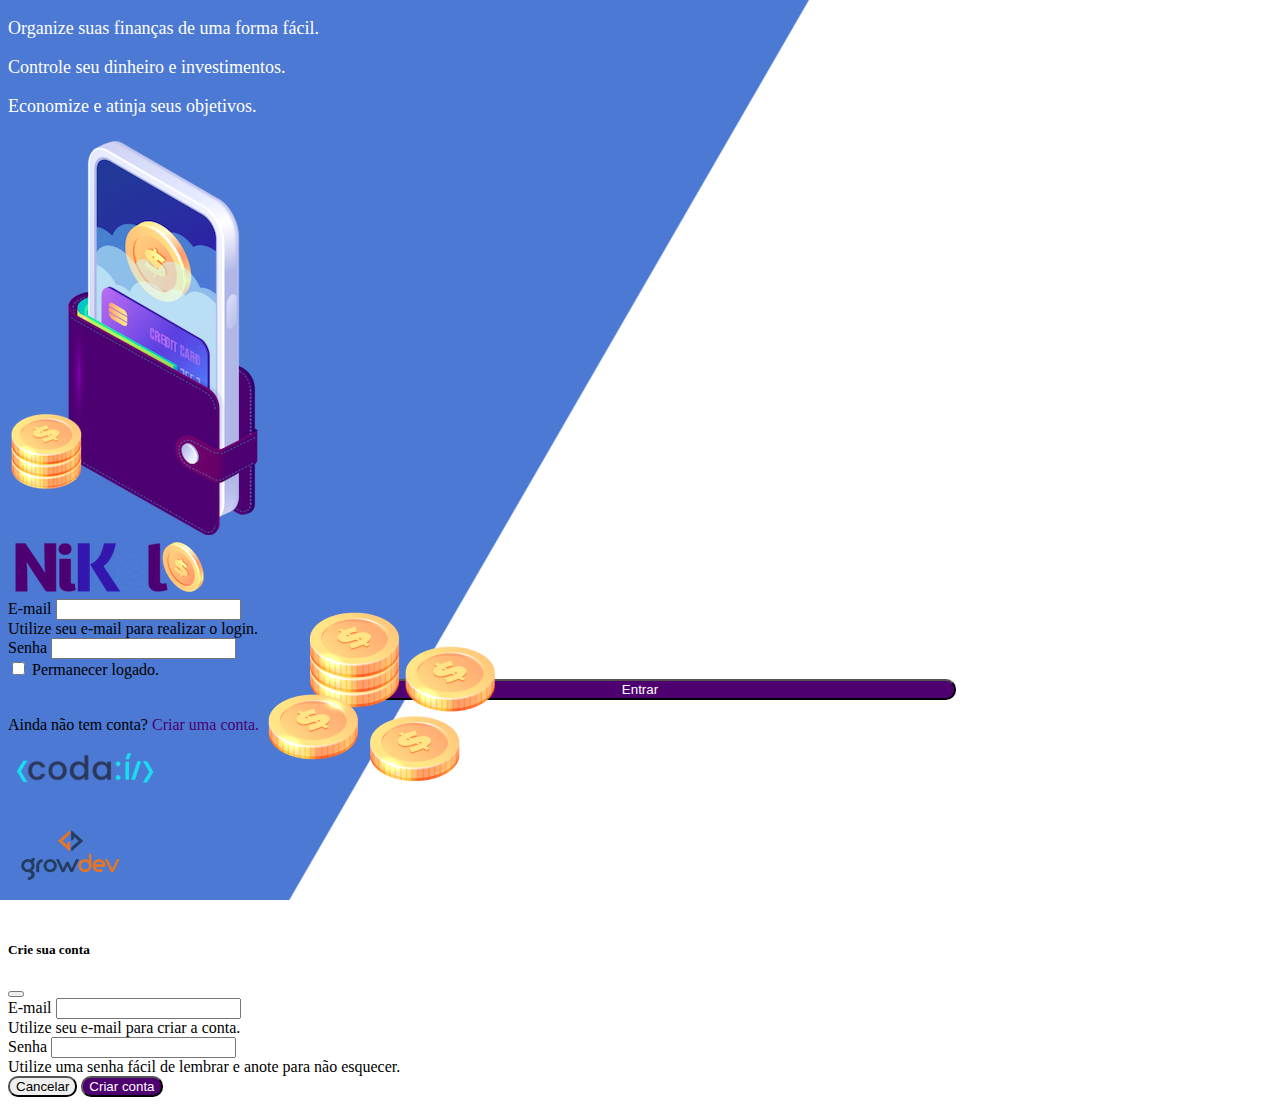
<file: public/index.html>
<!DOCTYPE html>
<html lang="pt">

<head>
    <meta charset="UTF-8">
    <meta http-equiv="X-UA-Compatible" content="IE=edge">
    <meta name="viewport" content="width=device-width, initial-scale=1.0">
    <title>Nikel</title>
    <link href="https://cdn.jsdelivr.net/npm/bootstrap@5.1.3/dist/css/bootstrap.min.css" rel="stylesheet"
        integrity="sha384-1BmE4kWBq78iYhFldvKuhfTAU6auU8tT94WrHftjDbrCEXSU1oBoqyl2QvZ6jIW3" crossorigin="anonymous">
    <link rel="stylesheet" href="./css/styles.css">
</head>

<body id="login">
    <main>
        <div class="container">
            <div class="row vh-100">
                <div class="col d-flex justify-content-center my-5 flex-column">
                    <div class="text-login">
                        <p>Organize suas finanças de uma forma fácil.</p>
                        <p>Controle seu dinheiro e investimentos.</p>
                        <p>Economize e atinja seus objetivos.</p>
                    </div>
                    <div class="text-center">
                        <img src="./assets/images/pocket.png" alt="image pocket" class="img-fluid" srcset="">
                        <img src="./assets/images/coins.png" alt="image coins"
                            class="img-fluid d-none d-md-inline coins" srcset="">
                    </div>
                </div>
                <div class="col d-flex justify-content-center my-5 flex-column">
                    <div class="container">
                        <div class="row">
                            <div class="col ">
                                <div class="text-center mb-3">
                                    <img src="./assets/images/nikel-logo.png" alt="logo nikel" class="img-fluid"
                                        srcset="">
                                </div>
                            </div>
                        </div>
                        <div class="row">
                            <div class="col">
                                <form id="login-form">
                                    <div class="mb-3">
                                        <label for="email-input" class="form-label">E-mail </label>
                                        <input type="email" class="form-control" id="email-input"
                                            aria-describedby="emailHelp">
                                        <div id="emailHelp" class="form-text">Utilize seu e-mail para realizar o login.
                                        </div>
                                    </div>
                                    <div class="mb-3">
                                        <label for="password-input" class="form-label">Senha</label>
                                        <input type="password" class="form-control" id="password-input">
                                    </div>
                                    <div class="mb-3 form-check">
                                        <input type="checkbox" class="form-check-input" id="session-check">
                                        <label class="form-check-label" for="session-check">Permanecer logado.</label>
                                    </div>
                                    <button type="submit" class="btn button-login">Entrar</button>
                                </form>
                            </div>
                        </div>
                        <div class="row">
                            <div class="col">
                                <p id="link-conta" class="text-center mt-2 form-text" data-bs-toggle="modal"
                                    data-bs-target="#register-modal">Ainda não tem conta? <span
                                        class="link-default">Criar
                                        uma conta.</span></p>
                            </div>
                        </div>
                        <div class="row">
                            <div class="col">
                                <div class="text-center mt-5">
                                    <img src="./assets/images/codai-logo.png" alt="" srcset="">
                                </div>
                            </div>
                        </div>
                        <div class="row">
                            <div class="col">
                                <div class="text-center">
                                    <img src="./assets/images/growdev-logo.png" alt="" srcset="">
                                </div>
                            </div>
                        </div>
                    </div>
                </div>
            </div>
        </div>
        <!-- Modal -->
        <div class="modal fade" id="register-modal" tabindex="-1" aria-labelledby="exampleModalLabel"
            aria-hidden="true">
            <div class="modal-dialog">
                <div class="modal-content">
                    <div class="modal-header">
                        <h5 class="modal-title" id="exampleModalLabel">Crie sua conta</h5>
                        <button type="button" class="btn-close" data-bs-dismiss="modal" aria-label="Close"></button>
                    </div>
                    <form id="create-form">
                        <div class="modal-body">

                            <div class="mb-3">
                                <label for="email-create-input" class="form-label">E-mail </label>
                                <input type="email" class="form-control" id="email-create-input"
                                    aria-describedby="emailHelp" required>
                                <div id="emailHelp" class="form-text">Utilize seu e-mail para criar a conta.
                                </div>
                            </div>
                            <div class="mb-3">
                                <label for="password-create-input" class="form-label">Senha</label>
                                <input type="password" class="form-control" id="password-create-input" required>
                                <div id="emailHelp" class="form-text">Utilize uma senha fácil de lembrar e anote para
                                    não esquecer.
                                </div>
                            </div>
                        </div>
                        <div class="modal-footer">
                            <button type="button" class="btn btn-secondary button-cancel"
                                data-bs-dismiss="modal">Cancelar</button>
                            <button type="submit" class="btn button-default">Criar conta</button>
                        </div>
                    </form>
                </div>
            </div>
        </div>
    </main>

    <script src="https://cdn.jsdelivr.net/npm/bootstrap@5.1.3/dist/js/bootstrap.bundle.min.js"
        integrity="sha384-ka7Sk0Gln4gmtz2MlQnikT1wXgYsOg+OMhuP+IlRH9sENBO0LRn5q+8nbTov4+1p"
        crossorigin="anonymous"></script>
    <script src="./js/index.js"></script>
</body>

</html>
</file>
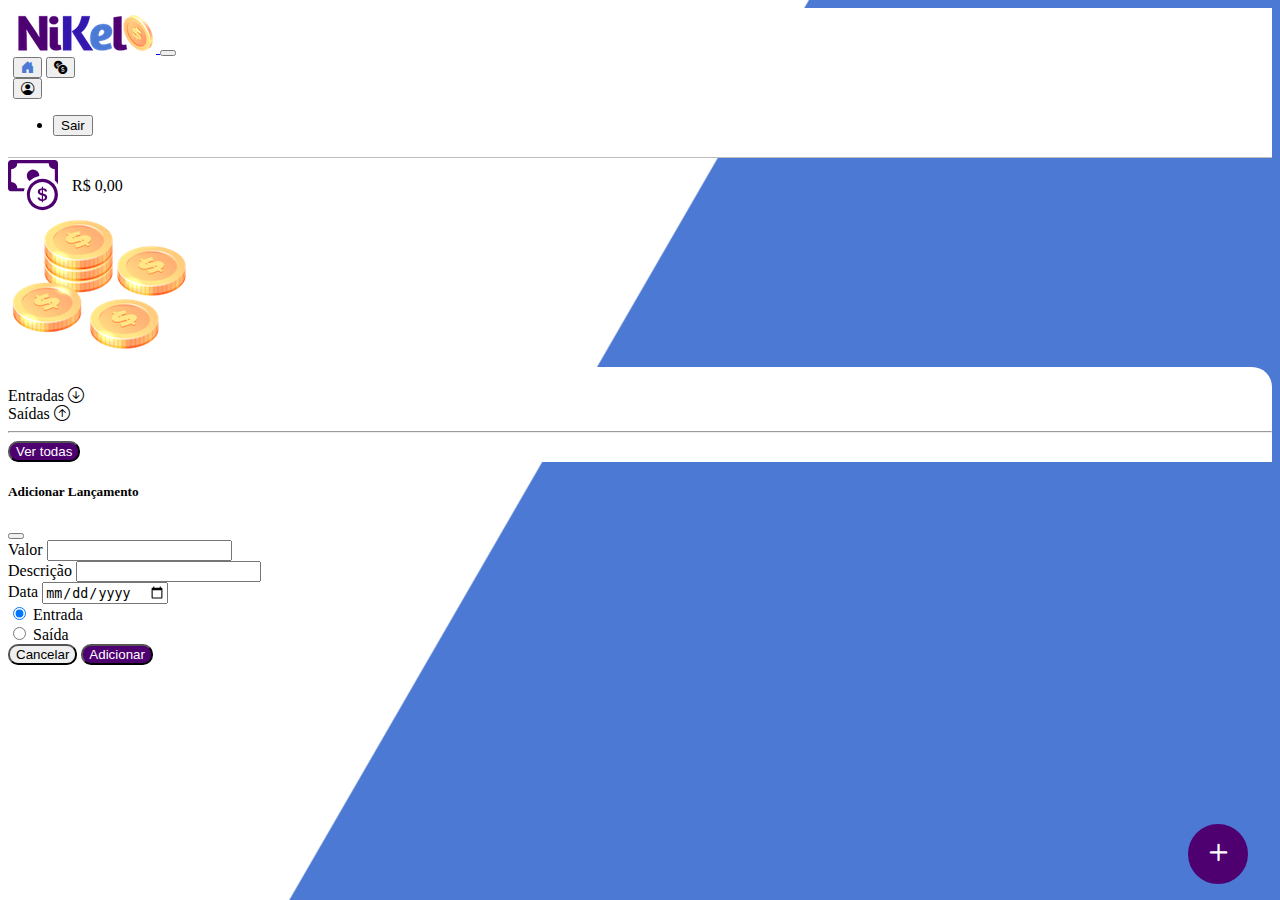
<file: public/home.html>
<!DOCTYPE html>
<html lang="pt">

<head>
    <meta charset="UTF-8">
    <meta http-equiv="X-UA-Compatible" content="IE=edge">
    <meta name="viewport" content="width=device-width, initial-scale=1.0">
    <title>Nikel - Home</title>
    <link href="https://cdn.jsdelivr.net/npm/bootstrap@5.1.3/dist/css/bootstrap.min.css" rel="stylesheet"
        integrity="sha384-1BmE4kWBq78iYhFldvKuhfTAU6auU8tT94WrHftjDbrCEXSU1oBoqyl2QvZ6jIW3" crossorigin="anonymous">
    <link rel="stylesheet" href="https://cdn.jsdelivr.net/npm/bootstrap-icons@1.10.3/font/bootstrap-icons.css">
    <link rel="stylesheet" href="./css/styles.css">
</head>

<body id="app">
    <header>
        <nav class="navbar navbar-expand navbar-light bg-white">
            <div class="container-fluid">
                <a class="navbar-brand" href="#">
                    <img src="./assets/images/nikel-small-logo.png" alt="logo nikel" class="img-fluid" srcset="">
                </a>
                <button class="navbar-toggler" type="button" data-bs-toggle="collapse"
                    data-bs-target="#navbarSupportedContent" aria-controls="navbarSupportedContent"
                    aria-expanded="false" aria-label="Toggle navigation">
                    <span class="navbar-toggler-icon"></span>
                </button>
                <div class="collapse navbar-collapse justify-content-end" id="navbarSupportedContent">
                    <div class="d-flex menu">
                        <a href="home.html"><button class="btn" type="button"><i
                                    class="bi bi-house-door-fill fs-4 color-secondary"></i></button></a>
                        <a href="transactions.html"><button class="btn" type="button"><i
                                    class="bi bi-currency-exchange fs-4"></i></button></a>

                        <div class="dropdown">
                            <button class="btn" type="button" id="dropdownMenuButton1" data-bs-toggle="dropdown"
                                aria-expanded="false">
                                <i class="bi bi-person-circle fs-4"></i>
                            </button>
                            <ul class="dropdown-menu logout" aria-labelledby="dropdownMenuButton1">
                                <li><button class="dropdown-item" id="button-logout">Sair</button></li>
                            </ul>
                        </div>
                    </div>

                </div>
            </div>
        </nav>
    </header>
    <main>
        <div class="container-lg">
            <div class="row">
                <div class="col d-flex mt-4 justify-content-start align-items-center">
                    <i class="bi bi-cash-coin color-primary icon-detail"></i>
                    <span class="fs-2" id="total">R$ 0,00</span>
                </div>
                <div class="col d-flex mt-4 justify-content-end">
                    <div class="text-center">
                        <img src="./assets/images/coins-small.png" alt="image coins" srcset="">
                    </div>
                </div>
            </div>
            <div class="row">
                <div class="col-12 info shadow-lg">
                    <div class="container">
                        <div class="row">
                            <div class="col-6">
                                <span class="fs-4">Entradas <i
                                        class="bi bi-arrow-down-circle fs-2 align-middle"></i></span>
                            </div>
                            <div class="col-6">
                                <span class="fs-4">Saídas <i class="bi bi-arrow-up-circle fs-2 align-middle"></i></span>
                            </div>
                            <div class="col-12 my-2">
                                <hr>
                            </div>
                        </div>
                        <div class="row">
                            <div class="col-6">
                                <div class="container p-0" id="cash-in-list">

                                </div>
                            </div>
                            <div class="col-6">
                                <div class="container p-0" id="cash-out-list">

                                </div>
                            </div>
                            <div class="col-12 mb-4">
                                <button type="button" class="btn button-default" id="transactions-button"> Ver
                                    todas</button>
                            </div>
                        </div>
                    </div>
                </div>
            </div>
            <button class="btn button-float" data-bs-toggle="modal" data-bs-target="#transaction-modal"><i
                    class="bi bi-plus"></i></button>

            <!-- Modal -->
            <div class="modal fade" id="transaction-modal" tabindex="-1" aria-labelledby="exampleModalLabel"
                aria-hidden="true">
                <div class="modal-dialog">
                    <div class="modal-content">
                        <div class="modal-header">
                            <h5 class="modal-title" id="exampleModalLabel">Adicionar Lançamento</h5>
                            <button type="button" class="btn-close" data-bs-dismiss="modal" aria-label="Close"></button>
                        </div>
                        <form id="transaction-form">
                            <div class="modal-body">

                                <div class="mb-3">
                                    <label for="value-input" class="form-label">Valor</label>
                                    <input type="number" step="any" class="form-control" id="value-input"
                                        aria-describedby="emailHelp" required>
                                </div>
                                <div class="mb-3">
                                    <label for="description-input" class="form-label">Descrição</label>
                                    <input type="text" class="form-control" id="description-input" required>
                                </div>
                                <div class="mb-3">
                                    <label for="date-input" class="form-label">Data</label>
                                    <input type="date" class="form-control" id="date-input" required>
                                </div>
                                <div class="mb-3">
                                    <div class="form-check form-check-inline">
                                        <input class="form-check-input" type="radio" name="type-input" id="inlineRadio1"
                                            value="1" checked>
                                        <label class="form-check-label" for="inlineRadio1">Entrada</label>
                                    </div>
                                    <div class="form-check form-check-inline">
                                        <input class="form-check-input" type="radio" name="type-input" id="inlineRadio2"
                                            value="2">
                                        <label class="form-check-label" for="inlineRadio2">Saída</label>
                                    </div>
                                </div>
                            </div>
                            <div class="modal-footer">
                                <button type="button" class="btn btn-secondary button-cancel"
                                    data-bs-dismiss="modal">Cancelar</button>
                                <button type="submit" class="btn button-default">Adicionar</button>
                            </div>
                        </form>
                    </div>
                </div>
            </div>
    </main>

    <script src="https://cdn.jsdelivr.net/npm/bootstrap@5.1.3/dist/js/bootstrap.bundle.min.js"
        integrity="sha384-ka7Sk0Gln4gmtz2MlQnikT1wXgYsOg+OMhuP+IlRH9sENBO0LRn5q+8nbTov4+1p"
        crossorigin="anonymous"></script>
    <script src="./js/home.js"></script>
</body>

</html>
</file>
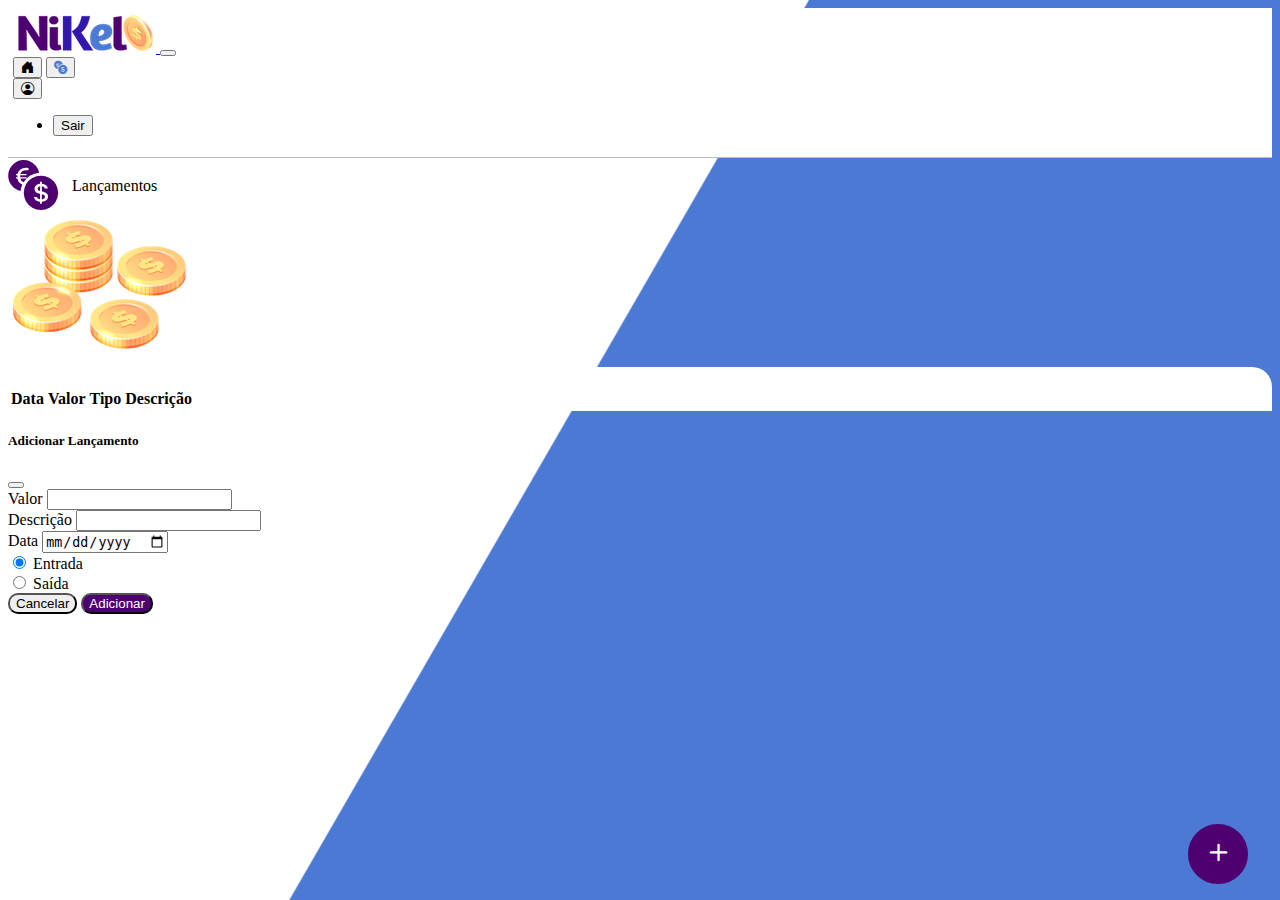
<file: public/transactions.html>
<!DOCTYPE html>
<html lang="pt">

<head>
    <meta charset="UTF-8">
    <meta http-equiv="X-UA-Compatible" content="IE=edge">
    <meta name="viewport" content="width=device-width, initial-scale=1.0">
    <title>Nikel - Lançamentos</title>
    <link href="https://cdn.jsdelivr.net/npm/bootstrap@5.1.3/dist/css/bootstrap.min.css" rel="stylesheet"
        integrity="sha384-1BmE4kWBq78iYhFldvKuhfTAU6auU8tT94WrHftjDbrCEXSU1oBoqyl2QvZ6jIW3" crossorigin="anonymous">
    <link rel="stylesheet" href="https://cdn.jsdelivr.net/npm/bootstrap-icons@1.10.3/font/bootstrap-icons.css">
    <link rel="stylesheet" href="./css/styles.css">
</head>

<body id="app">
    <header>
        <nav class="navbar navbar-expand navbar-light bg-white">
            <div class="container-fluid">
                <a class="navbar-brand" href="#">
                    <img src="./assets/images/nikel-small-logo.png" alt="logo nikel" class="img-fluid" srcset="">
                </a>
                <button class="navbar-toggler" type="button" data-bs-toggle="collapse"
                    data-bs-target="#navbarSupportedContent" aria-controls="navbarSupportedContent"
                    aria-expanded="false" aria-label="Toggle navigation">
                    <span class="navbar-toggler-icon"></span>
                </button>
                <div class="collapse navbar-collapse justify-content-end" id="navbarSupportedContent">
                    <div class="d-flex menu">
                        <a href="home.html"><button class="btn" type="button"><i
                                    class="bi bi-house-door-fill fs-4"></i></button></a>
                        <a href="transactions.html"><button class="btn" type="button"><i
                                    class="bi bi-currency-exchange fs-4 color-secondary"></i></button></a>

                        <div class="dropdown">
                            <button class="btn" type="button" id="dropdownMenuButton1" data-bs-toggle="dropdown"
                                aria-expanded="false">
                                <i class="bi bi-person-circle fs-4"></i>
                            </button>
                            <ul class="dropdown-menu logout" aria-labelledby="dropdownMenuButton1">
                                <li><button class="dropdown-item" id="button-logout">Sair</button></li>
                            </ul>
                        </div>
                    </div>

                </div>
            </div>
        </nav>
    </header>
    <main>
        <div class="container-lg">
            <div class="row">
                <div class="col d-flex mt-4 justify-content-start align-items-center">
                    <i class="bi bi-currency-exchange color-primary icon-detail"></i>
                    <span class="fs-2">Lançamentos</span>
                </div>
                <div class="col d-flex mt-4 justify-content-end">
                    <div class="text-center">
                        <img src="./assets/images/coins-small.png" alt="image coins" srcset="">
                    </div>
                </div>
            </div>
            <div class="row">
                <div class="col-12 info shadow-lg">
                    <div class="container">
                        <div class="row">
                            <div class="col">
                                <table class="table">
                                    <thead>
                                        <tr>
                                            <th scope="col">Data</th>
                                            <th scope="col">Valor</th>
                                            <th scope="col">Tipo</th>
                                            <th scope="col">Descrição</th>
                                        </tr>
                                    </thead>
                                    <tbody id="transactions-list">
                                        
                                    </tbody>
                                </table>
                            </div>
                        </div>
                    </div>
                </div>
            </div>
            <button class="btn button-float" data-bs-toggle="modal" data-bs-target="#transaction-modal"><i
                    class="bi bi-plus"></i></button>

            <!-- Modal -->
            <div class="modal fade" id="transaction-modal" tabindex="-1" aria-labelledby="exampleModalLabel"
                aria-hidden="true">
                <div class="modal-dialog">
                    <div class="modal-content">
                        <div class="modal-header">
                            <h5 class="modal-title" id="exampleModalLabel">Adicionar Lançamento</h5>
                            <button type="button" class="btn-close" data-bs-dismiss="modal" aria-label="Close"></button>
                        </div>
                        <form id="transaction-form">
                            <div class="modal-body">

                                <div class="mb-3">
                                    <label for="value-input" class="form-label">Valor</label>
                                    <input type="number" step="any" class="form-control" id="value-input"
                                        aria-describedby="emailHelp">
                                </div>
                                <div class="mb-3">
                                    <label for="description-input" class="form-label">Descrição</label>
                                    <input type="text" class="form-control" id="description-input">
                                </div>
                                <div class="mb-3">
                                    <label for="date-input" class="form-label">Data</label>
                                    <input type="date" class="form-control" id="date-input">
                                </div>
                                <div class="mb-3">
                                    <div class="form-check form-check-inline">
                                        <input class="form-check-input" type="radio" name="type-input" id="inlineRadio1"
                                            value="1" checked>
                                        <label class="form-check-label" for="inlineRadio1">Entrada</label>
                                    </div>
                                    <div class="form-check form-check-inline">
                                        <input class="form-check-input" type="radio" name="type-input" id="inlineRadio2"
                                            value="2">
                                        <label class="form-check-label" for="inlineRadio2">Saída</label>
                                    </div>
                                </div>
                            </div>
                            <div class="modal-footer">
                                <button type="button" class="btn btn-secondary button-cancel"
                                    data-bs-dismiss="modal">Cancelar</button>
                                <button type="submit" class="btn button-default">Adicionar</button>
                            </div>
                        </form>
                    </div>
                </div>
            </div>
    </main>

    <script src="https://cdn.jsdelivr.net/npm/bootstrap@5.1.3/dist/js/bootstrap.bundle.min.js"
        integrity="sha384-ka7Sk0Gln4gmtz2MlQnikT1wXgYsOg+OMhuP+IlRH9sENBO0LRn5q+8nbTov4+1p"
        crossorigin="anonymous"></script>
    <script src="./js/transactions.js"></script>
</body>

</html>
</file>
<file: public/css/styles.css>
#login {
    background: linear-gradient(120deg, #4c79d3 44.9%, #ffffff 45%) no-repeat fixed;
}

#app {
    background: linear-gradient(120deg, #ffffff 44.9%, #4c79d3 45%) no-repeat fixed;
}

header {
    border-bottom: 1px solid #bebcbc;
    padding: 5px;
    background-color: #ffffff;
}

.color-primary {
    color: #4e0070
}

.color-secondary {
    color: #4c79d3;
}

.icon-detail {
    font-size: 50px;
    margin-right: 10px;
    vertical-align: middle;
}

.text-login {
    color: #ffffff;
    font-size: 18px;
    font-weight: 500;
}

.coins {
    position: absolute;
    bottom: 100px;
}

.button-login {
    border-radius: 10px;
    background-color: #4e0070;
    color: #ffffff;
    width: 50%;
    margin: 0 25%;
}

.button-default {
    border-radius: 10px;
    background-color: #4e0070;
    color: #ffffff;
}

.button-cancel {
    border-radius: 10px;
}

.button-float {
    border-radius: 100%;
    height: 60px;
    width: 60px;
    position: fixed;
    padding: 0 !important;
    bottom: 1rem;
    right: 2rem;
    font-size: 35px;
    border: 2px solid #4e0070;
    background-color: #4e0070;
    color: #ffffff;
}

.button-float:hover {
    border: 2px solid #4c79d3;
    background-color: #ffffff;
    color: #4c79d3
}

.button-login:hover,
.button-default:hover {
    background: #4c79d3;
    color: #ffffff
}

.link-default {
    color: #4e0070;
    cursor: pointer;
}

.link-default:hover {
    color: #4c79d3;
}

.info {
    background-color: #ffffff;
    border-radius: 20px 20px 0px 0px;
    padding: 20px 0px 0px 0px;
}

.logout {
    min-width: 5rem !important;
}

.menu {
    margin-right: 20px;
}
</file>
